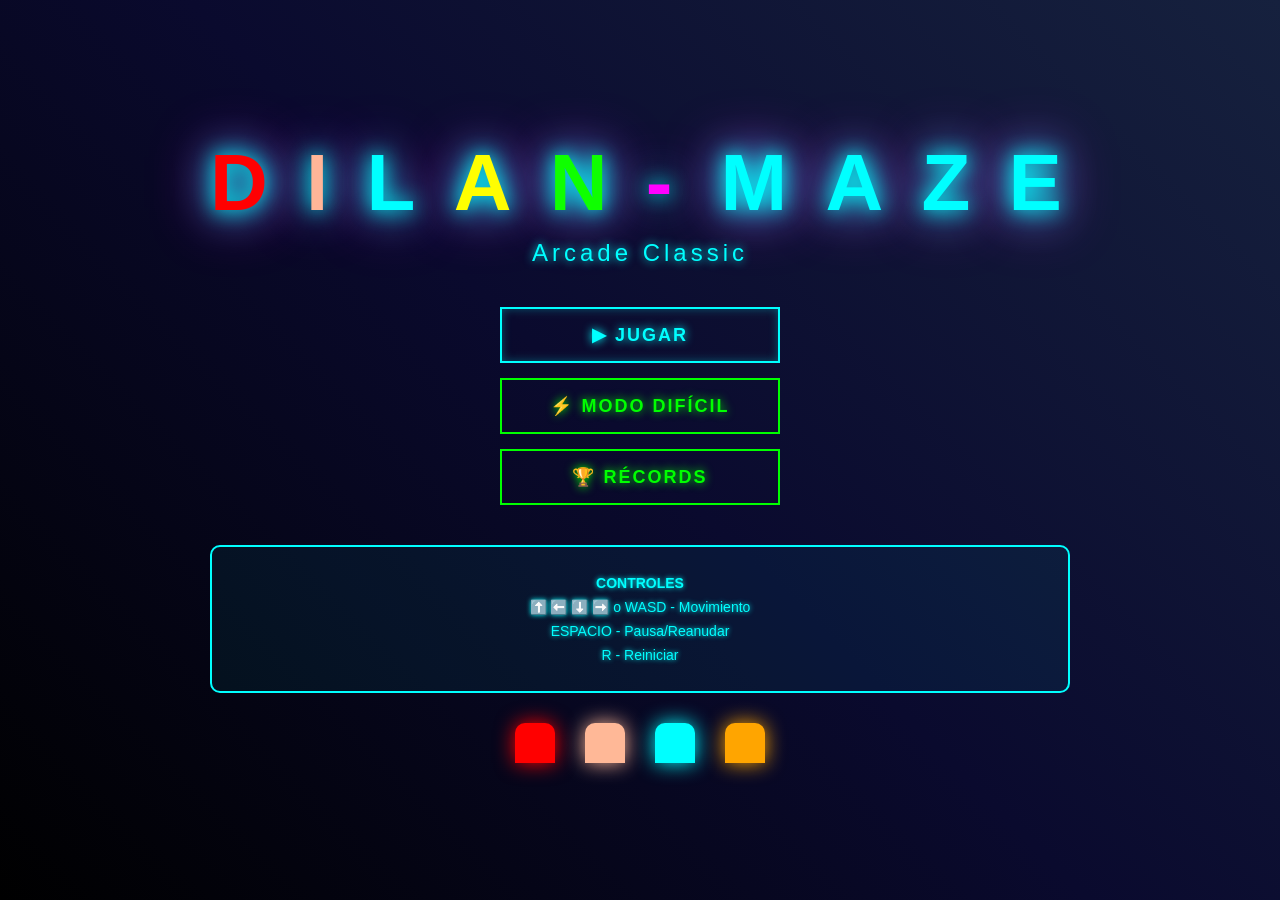
<file: index.html>
<!DOCTYPE html>
<html lang="es">

<head>
    <meta charset="UTF-8">
    <meta name="viewport" content="width=device-width, initial-scale=1.0">
    <title>PAC-MAN | Arcade Game</title>
    <link rel="stylesheet" href="style.css">
</head>

<body>
    <!-- Menú Inicial -->
    <div id="mainMenu" class="menu-container">
        <div class="menu-content">
            <h1 class="game-title">
                <span class="title-letter">D</span>
                <span class="title-letter">I</span>
                <span class="title-letter">L</span>
                <span class="title-letter">A</span>
                <span class="title-letter">N</span>
                <span class="title-letter" style="margin-right: 10px;">-</span>
                <span class="title-letter">M</span>
                <span class="title-letter">A</span>
                <span class="title-letter">Z</span>
                <span class="title-letter">E</span>
            </h1>
            <p class="menu-subtitle">Arcade Classic</p>

            <div class="menu-buttons">
                <button id="playBtn" class="btn btn-primary">▶ JUGAR</button>
                <button id="hardModeBtn" class="btn btn-secondary">⚡ MODO DIFÍCIL</button>
                <button id="scoresBtn" class="btn btn-secondary">🏆 RÉCORDS</button>
            </div>

            <div class="menu-instructions">
                <p><strong>CONTROLES</strong></p>
                <p>⬆️ ⬅️ ⬇️ ➡️ o WASD - Movimiento</p>
                <p>ESPACIO - Pausa/Reanudar</p>
                <p>R - Reiniciar</p>
            </div>

            <div class="ghost-demo">
                <div class="ghost red"></div>
                <div class="ghost pink"></div>
                <div class="ghost cyan"></div>
                <div class="ghost orange"></div>
            </div>
        </div>
    </div>

    <!-- Contenedor del Juego -->
    <div id="gameContainer" class="game-container" style="display: none;">
        <!-- HUD Superior -->
        <div class="hud">
            <div class="hud-left">
                <span class="label">SCORE</span>
                <span id="score" class="hud-value">0</span>
            </div>
            <div class="hud-center">
                <span class="label">LEVEL</span>
                <span id="level" class="hud-value">1</span>
            </div>
            <div class="hud-right">
                <span class="label">VIDAS</span>
                <span id="lives" class="hud-value">●●●</span>
            </div>
        </div>

        <!-- Canvas del Juego -->
        <canvas id="gameCanvas" width="630" height="630"></canvas>

        <!-- Controles Móviles (se muestran solo en móvil) -->
        <div class="mobile-controls">
            <div class="dpad">
                <button class="d-btn up" data-dir="up">▲</button>
                <div class="d-middle">
                    <button class="d-btn left" data-dir="left">◀</button>
                    <button class="d-btn right" data-dir="right">▶</button>
                </div>
                <button class="d-btn down" data-dir="down">▼</button>
            </div>
            <div class="action-buttons">
                <button class="action-btn" id="pauseBtn">⏸</button>
                <button class="action-btn" id="restartBtn">⟲</button>
            </div>
        </div>

        <!-- Información Inferior -->
        <div class="game-info">
            <span id="gameStatus" class="status">En juego...</span>
            <button id="backBtn" class="btn-small">← Menú</button>
        </div>
    </div>

    <!-- Pantalla de Game Over -->
    <div id="gameOverScreen" class="game-over-container" style="display: none;">
        <div class="game-over-content">
            <h2 id="gameOverTitle">GAME OVER</h2>
            <p id="finalScore" class="final-score">Puntuación: 0</p>
            <p id="levelReached" class="level-reached">Nivel alcanzado: 1</p>
            <div class="game-over-buttons">
                <button id="retryBtn" class="btn btn-primary">🔄 REINTENTAR</button>
                <button id="menuBtn" class="btn btn-secondary">← MENÚ</button>
            </div>
        </div>
    </div>

    <!-- Modal de Récords -->
    <div id="scoresModal" class="modal" style="display: none;">
        <div class="modal-content">
            <div class="modal-header">
                <h3>🏆 TABLA DE RÉCORDS</h3>
                <button class="modal-close" id="closeScoresBtn">&times;</button>
            </div>
            <div class="modal-body">
                <table class="scores-table">
                    <thead>
                        <tr>
                            <th>#</th>
                            <th>Puntuación</th>
                            <th>Nivel</th>
                            <th>Fecha</th>
                        </tr>
                    </thead>
                    <tbody id="scoresTableBody">
                        <tr>
                            <td colspan="4" style="text-align: center; color: #999;">Sin récords aún</td>
                        </tr>
                    </tbody>
                </table>
            </div>
            <div class="modal-footer">
                <button class="btn btn-secondary" id="clearScoresBtn">🗑️ Limpiar Récords</button>
                <button class="btn btn-secondary" id="closeScoresBtn2">Cerrar</button>
            </div>
        </div>
    </div>

    <!-- Pantalla de Pausa -->
    <div id="pauseScreen" class="pause-container" style="display: none;">
        <div class="pause-content">
            <h2>⏸ PAUSADO</h2>
            <p>Presiona ESPACIO para continuar</p>
            <div class="pause-buttons">
                <button id="resumeBtn" class="btn btn-primary">▶ CONTINUAR</button>
                <button id="restartFromPauseBtn" class="btn btn-secondary">⟲ REINICIAR</button>
                <button id="menuFromPauseBtn" class="btn btn-secondary">← MENÚ</button>
            </div>
        </div>
    </div>

    <!-- Scripts -->
    <script src="audio.js"></script>
    <script src="game_fixed.js"></script>
</body>

</html>
</file>
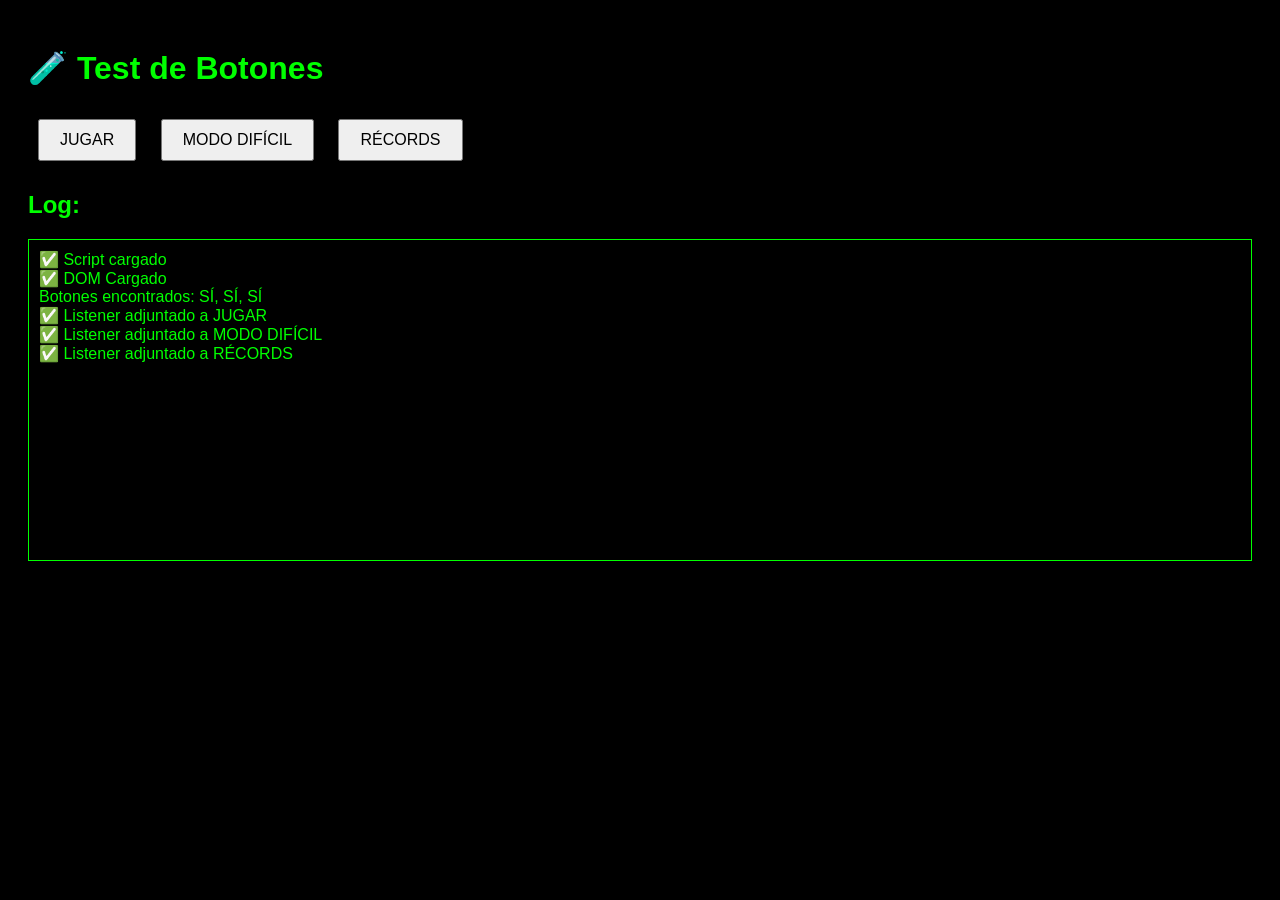
<file: test_buttons.html>
<!DOCTYPE html>
<html>

<head>
    <title>Test Buttons</title>
    <style>
        body {
            background: #000;
            color: #0f0;
            font-family: Arial;
            padding: 20px;
        }

        button {
            padding: 10px 20px;
            margin: 10px;
            cursor: pointer;
            font-size: 16px;
        }

        #log {
            border: 1px solid #0f0;
            padding: 10px;
            height: 300px;
            overflow-y: auto;
        }
    </style>
</head>

<body>
    <h1>🧪 Test de Botones</h1>

    <button id="playBtn">JUGAR</button>
    <button id="hardModeBtn">MODO DIFÍCIL</button>
    <button id="scoresBtn">RÉCORDS</button>

    <h2>Log:</h2>
    <div id="log"></div>

    <script>
        function log(msg) {
            const logDiv = document.getElementById('log');
            logDiv.innerHTML += msg + '<br>';
            logDiv.scrollTop = logDiv.scrollHeight;
            console.log(msg);
        }

        log('✅ Script cargado');

        document.addEventListener('DOMContentLoaded', () => {
            log('✅ DOM Cargado');

            setTimeout(() => {
                const playBtn = document.getElementById('playBtn');
                const hardBtn = document.getElementById('hardModeBtn');
                const scoresBtn = document.getElementById('scoresBtn');

                log('Botones encontrados: ' + [playBtn, hardBtn, scoresBtn].map(b => b ? 'SÍ' : 'NO').join(', '));

                if (playBtn) {
                    playBtn.addEventListener('click', () => {
                        log('👾 Click en JUGAR');
                    });
                    log('✅ Listener adjuntado a JUGAR');
                }

                if (hardBtn) {
                    hardBtn.addEventListener('click', () => {
                        log('⚡ Click en MODO DIFÍCIL');
                    });
                    log('✅ Listener adjuntado a MODO DIFÍCIL');
                }

                if (scoresBtn) {
                    scoresBtn.addEventListener('click', () => {
                        log('🏆 Click en RÉCORDS');
                    });
                    log('✅ Listener adjuntado a RÉCORDS');
                }
            }, 200);
        });
    </script>
</body>

</html>
</file>
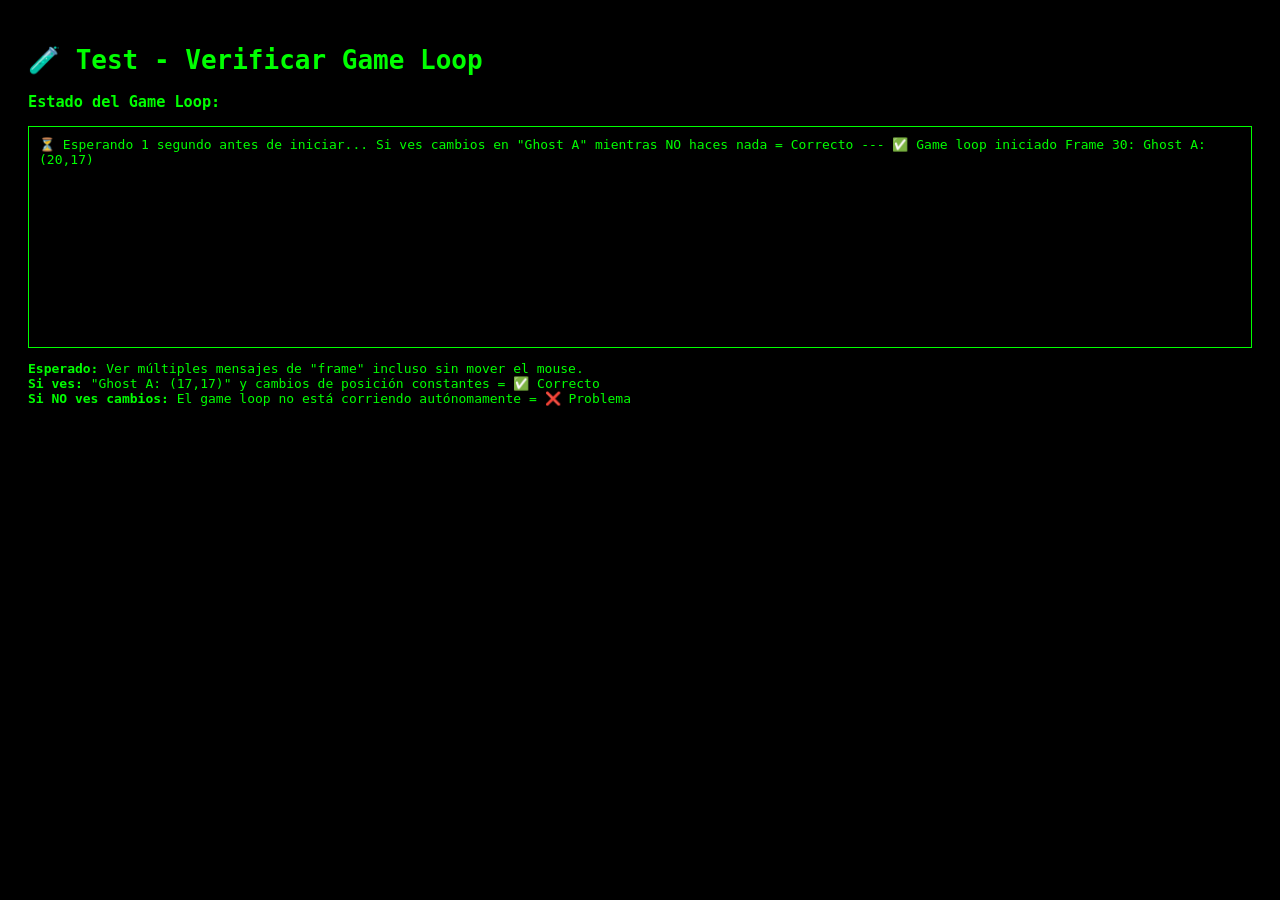
<file: test_gameloop.html>
<!DOCTYPE html>
<html>

<head>
    <title>Test - Game Loop</title>
    <style>
        body {
            background: #000;
            color: #0f0;
            font-family: monospace;
            padding: 20px;
        }

        #status {
            border: 1px solid #0f0;
            padding: 10px;
            margin: 10px 0;
            height: 200px;
            overflow-y: auto;
        }

        canvas {
            border: 1px solid #0f0;
            margin: 10px 0;
        }
    </style>
</head>

<body>
    <h1>🧪 Test - Verificar Game Loop</h1>

    <h3>Estado del Game Loop:</h3>
    <div id="status"></div>

    <p>
        <strong>Esperado:</strong> Ver múltiples mensajes de "frame" incluso sin mover el mouse.
        <br>
        <strong>Si ves: </strong> "Ghost A: (17,17)" y cambios de posición constantes = ✅ Correcto
        <br>
        <strong>Si NO ves cambios: </strong> El game loop no está corriendo autónomamente = ❌ Problema
    </p>

    <script>
        let frameCount = 0;
        let ghostPos = { x: 17, y: 17 };
        let running = false;

        function log(msg) {
            const el = document.getElementById('status');
            el.innerHTML += msg + '\n';
            el.scrollTop = el.scrollHeight;
        }

        function startGameLoop() {
            running = true;
            log('✅ Game loop iniciado');
            gameLoop();
        }

        function gameLoop() {
            if (!running) return;

            frameCount++;

            // Simular movimiento de fantasma cada 10 frames
            if (frameCount % 10 === 0) {
                if (ghostPos.x < 20) ghostPos.x++;
                else ghostPos.x = 17;
            }

            // Log cada 30 frames
            if (frameCount % 30 === 0) {
                log(`Frame ${frameCount}: Ghost A: (${ghostPos.x},${ghostPos.y})`);
            }

            requestAnimationFrame(gameLoop);
        }

        // Iniciar después de 1 segundo
        setTimeout(startGameLoop, 1000);
        log('⏳ Esperando 1 segundo antes de iniciar...');
        log('Si ves cambios en "Ghost A" mientras NO haces nada = Correcto');
        log('---');
    </script>
</body>

</html>
</file>
<file: style.css>
/* ==========================================
   DILAN-MAZE ARCADE GAME - ESTILOS RETRO Y NEÓN
   ========================================== */

* {
    margin: 0;
    padding: 0;
    box-sizing: border-box;
}

body {
    font-family: 'Arial', sans-serif;
    background: #000;
    color: #0ff;
    overflow: hidden;
    user-select: none;
}

/* ==========================================
   MENÚ INICIAL
   ========================================== */

.menu-container {
    width: 100vw;
    height: 100vh;
    display: flex;
    justify-content: center;
    align-items: center;
    background: linear-gradient(45deg, #000, #0a0a2e, #16213e);
    animation: bgGlow 8s infinite;
    z-index: 100;
}

@keyframes bgGlow {

    0%,
    100% {
        background: linear-gradient(45deg, #000, #0a0a2e, #16213e);
    }

    50% {
        background: linear-gradient(45deg, #000, #1a0a3e, #0a213e);
    }
}

.menu-content {
    text-align: center;
    animation: fadeIn 0.8s ease;
}

@keyframes fadeIn {
    from {
        opacity: 0;
        transform: scale(0.9);
    }

    to {
        opacity: 1;
        transform: scale(1);
    }
}

.game-title {
    font-size: 80px;
    font-weight: bold;
    margin-bottom: 10px;
    letter-spacing: 8px;
    text-shadow: 0 0 20px #0ff, 0 0 40px #0ff, 0 0 60px #f0f;
}

.title-letter {
    display: inline-block;
    animation: letterPulse 1.5s infinite;
}

.title-letter:nth-child(1) {
    animation-delay: 0s;
    color: #ff0000;
}

.title-letter:nth-child(2) {
    animation-delay: 0.1s;
    color: #ffb897;
}

.title-letter:nth-child(3) {
    animation-delay: 0.2s;
    color: #00ffff;
}

.title-letter:nth-child(4) {
    animation-delay: 0.3s;
    color: #ffff00;
}

.title-letter:nth-child(5) {
    animation-delay: 0.4s;
    color: #0fff00;
}

.title-letter:nth-child(6) {
    animation-delay: 0.5s;
    color: #ff00ff;
}

.title-letter:nth-child(7) {
    animation-delay: 0.6s;
    color: #00ffff;
}

@keyframes letterPulse {

    0%,
    100% {
        text-shadow: 0 0 10px currentColor;
        transform: scale(1);
    }

    50% {
        text-shadow: 0 0 30px currentColor, 0 0 60px currentColor;
        transform: scale(1.1);
    }
}

.menu-subtitle {
    font-size: 24px;
    color: #0ff;
    margin-bottom: 40px;
    text-shadow: 0 0 10px #0ff;
    letter-spacing: 4px;
}

.menu-buttons {
    display: flex;
    flex-direction: column;
    gap: 15px;
    margin-bottom: 40px;
    align-items: center;
}

.btn {
    padding: 15px 40px;
    font-size: 18px;
    border: 2px solid;
    cursor: pointer;
    font-weight: bold;
    letter-spacing: 2px;
    transition: all 0.3s ease;
    background: transparent;
    text-transform: uppercase;
    min-width: 280px;
}

.btn-primary {
    color: #0ff;
    border-color: #0ff;
    text-shadow: 0 0 10px #0ff;
    box-shadow: inset 0 0 10px rgba(0, 255, 255, 0.3);
}

.btn-primary:hover {
    background: rgba(0, 255, 255, 0.2);
    box-shadow: 0 0 20px #0ff, inset 0 0 20px rgba(0, 255, 255, 0.5);
    transform: scale(1.05);
}

.btn-secondary {
    color: #0f0;
    border-color: #0f0;
    text-shadow: 0 0 10px #0f0;
}

.btn-secondary:hover {
    background: rgba(0, 255, 0, 0.1);
    box-shadow: 0 0 20px #0f0;
    transform: scale(1.05);
}

.menu-instructions {
    background: rgba(0, 255, 255, 0.05);
    border: 2px solid #0ff;
    padding: 20px;
    border-radius: 10px;
    margin-bottom: 30px;
    color: #0ff;
    text-shadow: 0 0 5px #0ff;
}

.menu-instructions p {
    margin: 8px 0;
    font-size: 14px;
}

.ghost-demo {
    display: flex;
    justify-content: center;
    gap: 30px;
    margin-top: 30px;
}

.ghost {
    width: 40px;
    height: 40px;
    border-radius: 10px 10px 0 0;
    position: relative;
    animation: ghostFloat 2s infinite;
}

.ghost::before {
    content: '';
    position: absolute;
    width: 100%;
    height: 50%;
    top: 50%;
    left: 0;
    border-radius: 0 0 10px 10px;
    background: inherit;
}

.ghost::after {
    content: '';
    position: absolute;
    width: 100%;
    bottom: 0;
    height: 8px;
    left: 0;
    background: inherit;
    display: flex;
}

.ghost.red {
    background: #ff0000;
    box-shadow: 0 0 20px #ff0000;
}

.ghost.pink {
    background: #ffb897;
    box-shadow: 0 0 20px #ffb897;
}

.ghost.cyan {
    background: #00ffff;
    box-shadow: 0 0 20px #00ffff;
}

.ghost.orange {
    background: #ffa500;
    box-shadow: 0 0 20px #ffa500;
}

@keyframes ghostFloat {

    0%,
    100% {
        transform: translateY(0);
    }

    50% {
        transform: translateY(-10px);
    }
}

/* ==========================================
   CONTENEDOR DEL JUEGO
   ========================================== */

.game-container {
    display: flex;
    flex-direction: column;
    justify-content: center;
    align-items: center;
    width: 100vw;
    height: 100vh;
    background: linear-gradient(135deg, #000, #0a0a1f);
    padding: 10px;
}

.hud {
    display: flex;
    justify-content: space-between;
    width: 630px;
    margin-bottom: 15px;
    color: #0ff;
    font-size: 18px;
    text-shadow: 0 0 10px #0ff;
}

.hud-left,
.hud-center,
.hud-right {
    display: flex;
    flex-direction: column;
    align-items: center;
}

.label {
    font-size: 12px;
    letter-spacing: 2px;
    color: #0f0;
    text-shadow: 0 0 5px #0f0;
    margin-bottom: 3px;
}

.hud-value {
    font-size: 24px;
    font-weight: bold;
    letter-spacing: 3px;
}

#gameCanvas {
    display: block;
    background: #000;
    border: 3px solid #0ff;
    box-shadow: 0 0 20px #0ff, inset 0 0 20px rgba(0, 255, 255, 0.1);
    image-rendering: pixelated;
}

.game-info {
    margin-top: 15px;
    display: flex;
    justify-content: space-between;
    align-items: center;
    width: 630px;
}

#gameStatus {
    color: #0ff;
    text-shadow: 0 0 10px #0ff;
    font-weight: bold;
}

.btn-small {
    padding: 8px 20px;
    font-size: 14px;
    background: rgba(0, 255, 0, 0.1);
    color: #0f0;
    border: 2px solid #0f0;
    cursor: pointer;
    border-radius: 5px;
    text-shadow: 0 0 5px #0f0;
    transition: all 0.3s ease;
}

.btn-small:hover {
    background: rgba(0, 255, 0, 0.3);
    box-shadow: 0 0 15px #0f0;
}

/* ==========================================
   CONTROLES MÓVILES
   ========================================== */

.mobile-controls {
    display: none;
    flex-direction: column;
    align-items: center;
    gap: 20px;
    margin-top: 20px;
}

.dpad {
    display: grid;
    grid-template-columns: repeat(3, 60px);
    grid-template-rows: repeat(3, 60px);
    gap: 5px;
}

.d-btn {
    background: rgba(0, 255, 255, 0.2);
    border: 2px solid #0ff;
    color: #0ff;
    font-size: 24px;
    cursor: pointer;
    border-radius: 8px;
    transition: all 0.1s ease;
    font-weight: bold;
}

.d-btn:active {
    background: rgba(0, 255, 255, 0.5);
    box-shadow: 0 0 15px #0ff;
    transform: scale(0.95);
}

.d-btn.up {
    grid-column: 2;
    grid-row: 1;
}

.d-btn.down {
    grid-column: 2;
    grid-row: 3;
}

.d-btn.left {
    grid-column: 1;
    grid-row: 2;
}

.d-btn.right {
    grid-column: 3;
    grid-row: 2;
}

.d-middle {
    grid-column: 1 / 4;
    grid-row: 2;
    display: flex;
    justify-content: space-between;
}

.action-buttons {
    display: flex;
    gap: 20px;
}

.action-btn {
    padding: 12px 30px;
    background: rgba(0, 255, 0, 0.2);
    border: 2px solid #0f0;
    color: #0f0;
    font-size: 18px;
    cursor: pointer;
    border-radius: 8px;
    transition: all 0.1s ease;
    font-weight: bold;
}

.action-btn:active {
    background: rgba(0, 255, 0, 0.5);
    box-shadow: 0 0 15px #0f0;
}

@media (max-width: 768px) {
    .mobile-controls {
        display: flex;
    }

    #gameCanvas {
        width: 100%;
        height: auto;
        max-width: 100%;
    }

    .game-container {
        padding: 5px;
    }

    .hud {
        width: 100%;
        max-width: 400px;
    }

    .game-info {
        width: 100%;
        max-width: 400px;
        flex-direction: column;
        gap: 10px;
    }
}

/* ==========================================
   GAME OVER SCREEN
   ========================================== */

.game-over-container {
    position: fixed;
    top: 0;
    left: 0;
    width: 100%;
    height: 100%;
    background: rgba(0, 0, 0, 0.9);
    display: flex;
    justify-content: center;
    align-items: center;
    z-index: 200;
    animation: fadeIn 0.5s ease;
    backdrop-filter: blur(5px);
}

.game-over-content {
    text-align: center;
    animation: slideUp 0.5s ease;
}

@keyframes slideUp {
    from {
        transform: translateY(100px);
        opacity: 0;
    }

    to {
        transform: translateY(0);
        opacity: 1;
    }
}

#gameOverTitle {
    font-size: 80px;
    color: #ff0000;
    text-shadow: 0 0 30px #ff0000, 0 0 60px #ff00ff;
    margin-bottom: 20px;
    animation: pulse 1s infinite;
}

@keyframes pulse {

    0%,
    100% {
        text-shadow: 0 0 30px #ff0000, 0 0 60px #ff00ff;
    }

    50% {
        text-shadow: 0 0 50px #ff0000, 0 0 100px #ff00ff;
    }
}

.final-score,
.level-reached {
    font-size: 24px;
    color: #0ff;
    text-shadow: 0 0 10px #0ff;
    margin: 10px 0;
}

.game-over-buttons {
    display: flex;
    flex-direction: column;
    gap: 15px;
    margin-top: 30px;
    align-items: center;
}

/* ==========================================
   MODAL - TABLA DE RÉCORDS
   ========================================== */

.modal {
    position: fixed;
    top: 0;
    left: 0;
    width: 100%;
    height: 100%;
    background: rgba(0, 0, 0, 0.8);
    display: flex;
    justify-content: center;
    align-items: center;
    z-index: 300;
    backdrop-filter: blur(5px);
}

.modal-content {
    background: linear-gradient(135deg, #0a0a2e, #16213e);
    border: 3px solid #0ff;
    border-radius: 15px;
    padding: 30px;
    max-width: 600px;
    width: 90%;
    max-height: 80vh;
    overflow-y: auto;
    box-shadow: 0 0 40px #0ff;
    animation: slideDown 0.3s ease;
}

@keyframes slideDown {
    from {
        transform: translateY(-50px);
        opacity: 0;
    }

    to {
        transform: translateY(0);
        opacity: 1;
    }
}

.modal-header {
    display: flex;
    justify-content: space-between;
    align-items: center;
    margin-bottom: 20px;
    border-bottom: 2px solid #0ff;
    padding-bottom: 10px;
}

.modal-header h3 {
    color: #0ff;
    text-shadow: 0 0 10px #0ff;
    font-size: 24px;
}

.modal-close {
    background: none;
    border: none;
    color: #0ff;
    font-size: 32px;
    cursor: pointer;
    transition: all 0.2s ease;
}

.modal-close:hover {
    color: #f0f;
    text-shadow: 0 0 10px #f0f;
}

.modal-body {
    margin-bottom: 20px;
}

.scores-table {
    width: 100%;
    border-collapse: collapse;
    color: #0ff;
}

.scores-table th {
    background: rgba(0, 255, 255, 0.1);
    border-bottom: 2px solid #0ff;
    padding: 10px;
    text-align: left;
    text-shadow: 0 0 5px #0ff;
}

.scores-table td {
    padding: 10px;
    border-bottom: 1px solid rgba(0, 255, 255, 0.3);
}

.scores-table tbody tr:hover {
    background: rgba(0, 255, 255, 0.1);
}

.scores-table tbody tr:nth-child(1) td:first-child::before {
    content: '🥇 ';
}

.scores-table tbody tr:nth-child(2) td:first-child::before {
    content: '🥈 ';
}

.scores-table tbody tr:nth-child(3) td:first-child::before {
    content: '🥉 ';
}

.modal-footer {
    display: flex;
    gap: 10px;
    justify-content: center;
}

.modal-footer .btn {
    padding: 10px 25px;
    font-size: 14px;
    min-width: 150px;
}

/* ==========================================
   PAUSA SCREEN
   ========================================== */

.pause-container {
    position: fixed;
    top: 0;
    left: 0;
    width: 100%;
    height: 100%;
    background: rgba(0, 0, 0, 0.85);
    display: flex;
    justify-content: center;
    align-items: center;
    z-index: 250;
    backdrop-filter: blur(8px);
}

.pause-content {
    text-align: center;
    animation: scaleIn 0.3s ease;
}

@keyframes scaleIn {
    from {
        transform: scale(0.8);
        opacity: 0;
    }

    to {
        transform: scale(1);
        opacity: 1;
    }
}

.pause-content h2 {
    font-size: 60px;
    color: #ffff00;
    text-shadow: 0 0 20px #ffff00;
    margin-bottom: 15px;
}

.pause-content p {
    font-size: 18px;
    color: #0ff;
    text-shadow: 0 0 10px #0ff;
    margin-bottom: 30px;
}

.pause-buttons {
    display: flex;
    flex-direction: column;
    gap: 15px;
    align-items: center;
}

.pause-buttons .btn {
    min-width: 250px;
}

/* ==========================================
   RESPONSIVE DESIGN
   ========================================== */

@media (max-width: 768px) {
    .game-title {
        font-size: 50px;
        letter-spacing: 4px;
    }

    .menu-subtitle {
        font-size: 16px;
    }

    .btn {
        padding: 12px 30px;
        font-size: 14px;
        min-width: 80%;
        max-width: 300px;
    }

    .menu-instructions {
        font-size: 12px;
    }

    .menu-instructions p {
        margin: 6px 0;
    }

    .ghost-demo {
        gap: 15px;
        margin-top: 15px;
    }

    .ghost {
        width: 30px;
        height: 30px;
    }

    #gameOverTitle {
        font-size: 50px;
    }

    .final-score,
    .level-reached {
        font-size: 16px;
    }

    .game-over-buttons {
        gap: 10px;
    }

    .game-over-buttons .btn {
        padding: 10px 25px;
        font-size: 12px;
        min-width: 200px;
    }

    .modal-content {
        padding: 20px;
    }

    .modal-header h3 {
        font-size: 18px;
    }

    .pause-content h2 {
        font-size: 40px;
    }

    .pause-content p {
        font-size: 14px;
    }

    .pause-buttons .btn {
        min-width: 200px;
        padding: 10px 20px;
        font-size: 12px;
    }
}

/* ==========================================
   ANIMACIONES GENERALES
   ========================================== */

@keyframes glow {

    0%,
    100% {
        text-shadow: 0 0 10px currentColor;
    }

    50% {
        text-shadow: 0 0 20px currentColor, 0 0 30px currentColor;
    }
}

.glowing {
    animation: glow 0.5s infinite;
}
</file>
